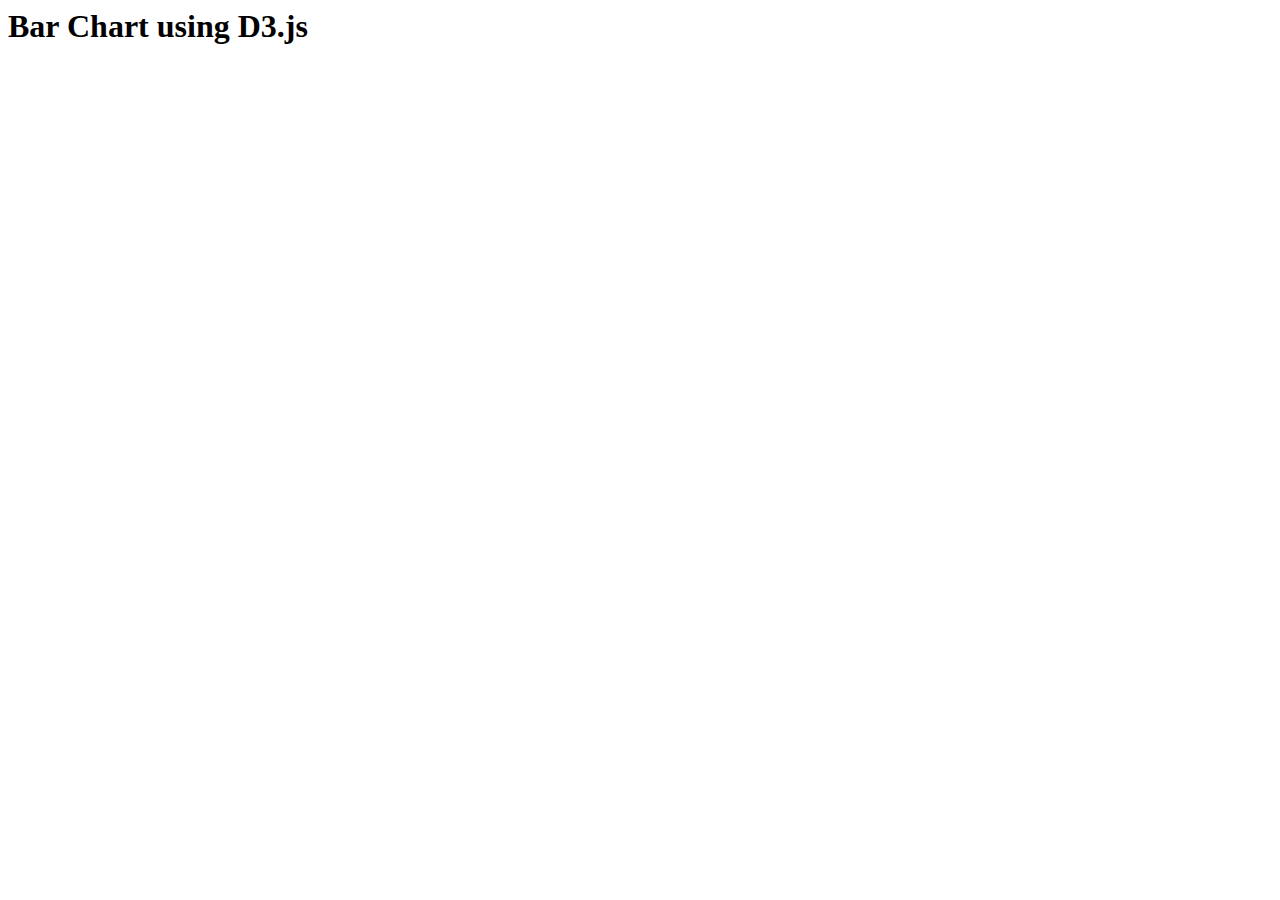
<file: D3 Visualization Code/index.html>
<html>
    <head>
        <link rel="stylesheet" />
        <title>Learn D3.js</title>
        <link rel="stylesheet" href="style.css" />
    </head>
    <body>
        <h1>Bar Chart using D3.js</h1>

        <svg class="bar-chart"></svg>

        <script src="https://d3js.org/d3.v4.min.js"></script>
        <script src="index.js"></script>
    </body>
</html>
</file>
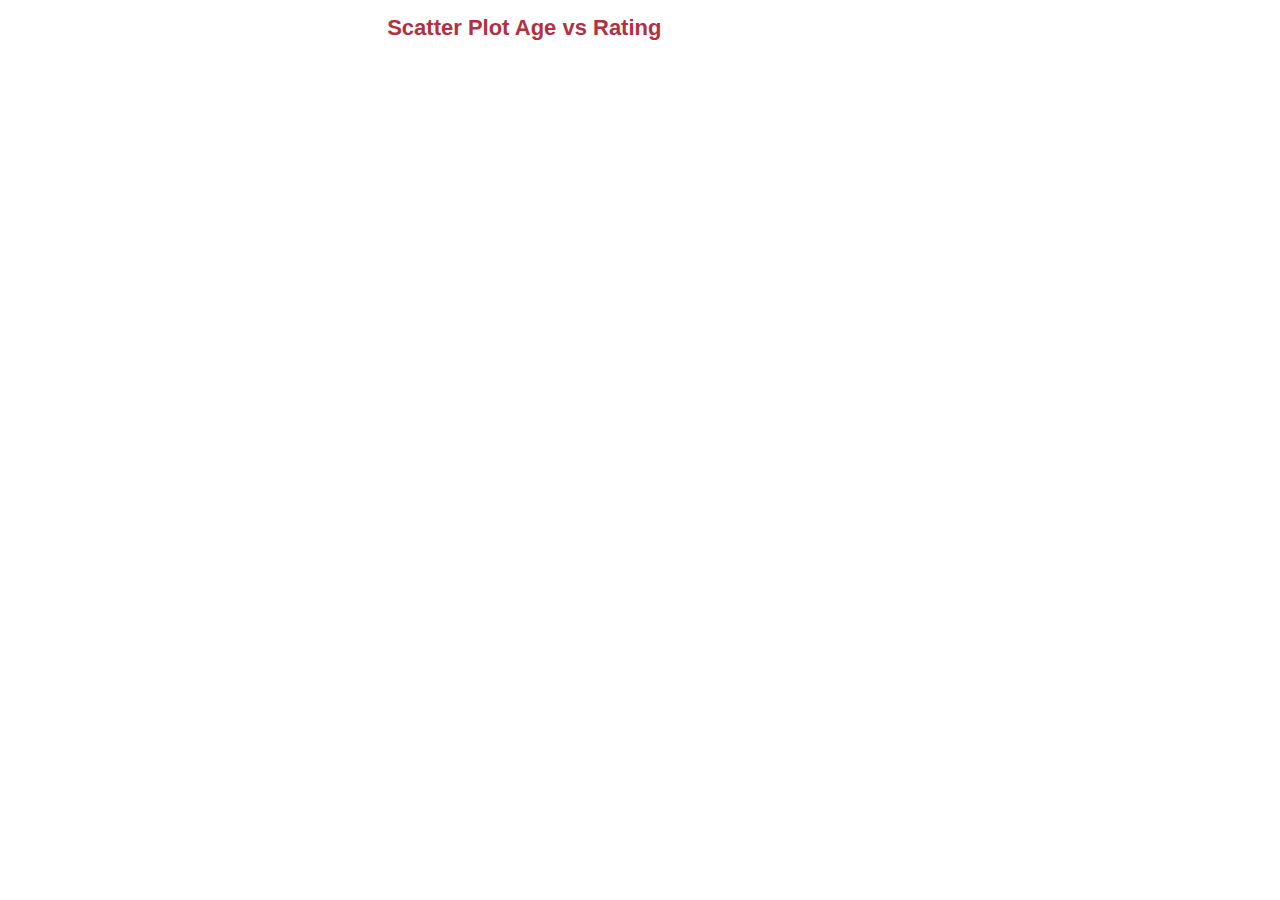
<file: D3 Visualization Code/scatterPlot.html>
<!DOCTYPE html>
<html>
    <meta charset="utf-8" />

    <!-- Example based on http://bl.ocks.org/mbostock/3887118 -->
    <!-- Tooltip example from http://www.d3noob.org/2013/01/adding-tooltips-to-d3js-graph.html -->
    <!-- Coding style based on http://gist.github.com/mbostock/5977197 -->

    <style>
        body {
            font: 11px sans-serif;
        }
        svg {
            margin-left: 20%;
        }

        h1 {
            margin-left: 30%;
            color: #b33040;
        }

        .axis path,
        .axis line {
            fill: none;
            stroke: #000;
            shape-rendering: crispEdges;
        }

        .dot {
            /* stroke: #000; */
        }

        .label {
            font-size: 20px;
        }

        .tooltip {
            position: absolute;
            width: 200px;
            height: 28px;
            pointer-events: none;
        }
    </style>
    <body>
        <script src="https://d3js.org/d3.v3.min.js"></script>
        <h1>Scatter Plot Age vs Rating</h1>
        <script>
            var margin = { top: 40, right: 140, bottom: 60, left: 100 },
                width = 960 - margin.left - margin.right,
                height = 500 - margin.top - margin.bottom;
            // width = 760 - margin.left - margin.right,
            // height = 300 - margin.top - margin.bottom;

            /*
             * value accessor - returns the value to encode for a given data object.
             * scale - maps value to a visual display encoding, such as a pixel position.
             * map function - maps from data value to display value
             * axis - sets up axis
             */

            // setup x
            var xValue = function (d) {
                    return d.Age;
                }, // data -> value
                xScale = d3.scale.linear().range([0, width]), // value -> display
                xMap = function (d) {
                    return xScale(xValue(d));
                }, // data -> display
                xAxis = d3.svg.axis().scale(xScale).orient("bottom");

            // setup y
            var yValue = function (d) {
                    return d.Rating;
                }, // data -> value
                yScale = d3.scale.linear().range([height, 0]), // value -> display
                yMap = function (d) {
                    return yScale(yValue(d));
                }, // data -> display
                yAxis = d3.svg.axis().scale(yScale).orient("left");

            // setup fill color
            var cValue = function (d) {
                    return d["Class Name"];
                },
                color = d3.scale.category10();

            // add the graph canvas to the body of the webpage
            var svg = d3
                .select("body")
                .append("svg")
                .attr("width", width + margin.left + margin.right)
                .attr("height", height + margin.top + margin.bottom)
                .append("g")
                .attr(
                    "transform",
                    "translate(" + margin.left + "," + margin.top + ")"
                );

            // add the tooltip area to the webpage
            var tooltip = d3
                .select("body")
                .append("div")
                .attr("class", "tooltip")
                .style("opacity", 0);

            // load data
            d3.csv("Womens Clothing E-Commerce Reviews.csv", function (
                error,
                data
            ) {
                classlist = [
                    "Dresses",
                    "Knits",
                    "Blouses",
                    "Sweaters",
                    "Pants",
                ];
                // change string (from CSV) into number format
                data.forEach(function (d) {
                    //do something
                    if (d["Class Name"] === "Dresses") {
                        d.Rating = +d.Rating;
                        d.Age = +d.Age;
                    }

                    //    console.log(d);
                });

                // don't want dots overlapping axis, so add in buffer to data domain
                xScale.domain([
                    d3.min(data, xValue) - 1,
                    d3.max(data, xValue) + 1,
                ]);
                yScale.domain([
                    d3.min(data, yValue) - 1,
                    d3.max(data, yValue) + 1,
                ]);

                // x-axis
                svg.append("g")
                    .attr("class", "x axis")
                    .attr("transform", "translate(0," + height + ")")
                    .call(xAxis)
                    .append("text")
                    .attr("class", "label")
                    .attr("x", width / 2)
                    .attr("y", 30)
                    .style("text-anchor", "end")
                    .text("Age");

                // y-axis
                svg.append("g")
                    .attr("class", "y axis")
                    .call(yAxis)
                    .append("text")
                    .attr("class", "label")
                    .attr("transform", "rotate(-90)")
                    .attr("y", -50)
                    .attr("x", -height / 2)
                    .attr("dy", ".71em")
                    .style("text-anchor", "end")
                    .text("Rating");

                // draw dots
                svg.selectAll(".dot")
                    .data(data)
                    .enter()
                    .append("circle")
                    .attr("class", "dot")
                    .attr("r", 3.5)
                    .attr("cx", xMap)
                    .attr("cy", yMap)
                    .style("fill", function (d) {
                        return color(cValue(d));
                    })
                    .on("mouseover", function (d) {
                        tooltip
                            .transition()
                            .duration(200)
                            .style("opacity", 0.9);
                        tooltip
                            .html(
                                d["Class Name"] +
                                    "<br/> (" +
                                    xValue(d) +
                                    ", " +
                                    yValue(d) +
                                    ")"
                            )
                            .style("left", d3.event.pageX + 5 + "px")
                            .style("top", d3.event.pageY - 28 + "px");
                    })
                    .on("mouseout", function (d) {
                        tooltip.transition().duration(500).style("opacity", 0);
                    });

                // draw legend
                var legend = svg
                    .selectAll(".legend")
                    .data(color.domain())
                    .enter()
                    .append("g")
                    .attr("class", "legend")
                    .attr("transform", function (d, i) {
                        return "translate(100," + i * 20 + ")";
                    });

                // draw legend colored rectangles
                legend
                    .append("rect")
                    .attr("x", width - 18)
                    .attr("width", 18)
                    .attr("height", 18)
                    .style("fill", color);

                // draw legend text
                legend
                    .append("text")
                    .attr("x", width - 24)
                    .attr("y", 9)
                    .attr("dy", ".35em")
                    .style("text-anchor", "end")
                    .text(function (d) {
                        return d;
                    });
            });
        </script>
    </body>
</html>
</file>
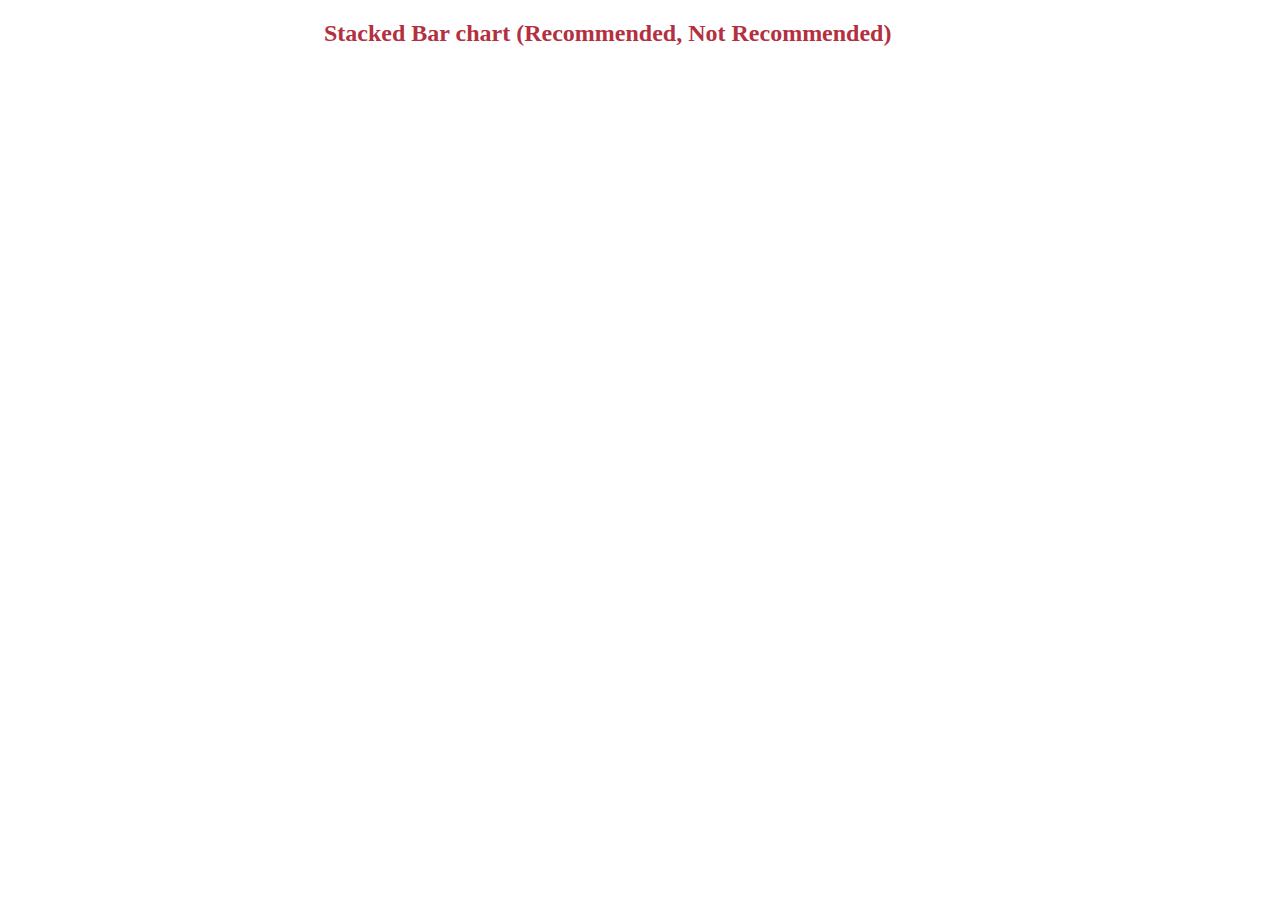
<file: D3 Visualization Code/stackedBar.html>
<!DOCTYPE html>
<html lang="en">
    <head>
        <meta charset="UTF-8" />
        <title>d3.js learning</title>
        <script src="https://d3js.org/d3.v3.min.js" charset="utf-8"></script>
        <style type="text/css">
            svg {
                font: 10px sans-serif;
                shape-rendering: crispEdges;
            }

            .axis path,
            .axis line {
                fill: none;
                stroke: #000;
            }

            path.domain {
                stroke: none;
            }

            .y .tick line {
                stroke: #ddd;
            }

            svg {
                margin-left: 25%;
            }

            h2 {
                margin-left: 25%;
                color: #b33040;
            }
        </style>
    </head>
    <body>
        <h2>Stacked Bar chart (Recommended, Not Recommended)</h2>
        <script type="text/javascript">
            // Setup svg using Bostock's margin convention

            var margin = { top: 20, right: 160, bottom: 35, left: 30 };

            var width = 960 - margin.left - margin.right,
                height = 500 - margin.top - margin.bottom;

            var svg = d3
                .select("body")
                .append("svg")
                .attr("width", width + margin.left + margin.right)
                .attr("height", height + margin.top + margin.bottom)
                .append("g")
                .attr(
                    "transform",
                    "translate(" + margin.left + "," + margin.top + ")"
                );

            /* Data in strings like it would be if imported from a csv */

            var data = [
                {
                    class: "Dresses",
                    recommended: "5118",
                    notRecommended: "1216",
                },
                {
                    class: "Knits",
                    recommended: "3961",
                    notRecommended: "883",
                },
                {
                    class: "Blouses",
                    recommended: "2508",
                    notRecommended: "588",
                },
                {
                    class: "Sweaters",
                    recommended: "1143",
                    notRecommended: "285",
                },
                {
                    class: "Pants",
                    recommended: "1156",
                    notRecommended: "232",
                },
            ];

            // Transpose the data into layers
            var dataset = d3.layout.stack()(
                ["recommended", "notRecommended"].map(function (fruit) {
                    return data.map(function (d) {
                        return { x: d.class, y: +d[fruit] };
                    });
                })
            );

            // Set x, y and colors
            var x = d3.scale
                .ordinal()
                .domain(
                    dataset[0].map(function (d) {
                        return d.x;
                    })
                )
                .rangeRoundBands([10, width - 10], 0.02);

            var y = d3.scale
                .linear()
                .domain([
                    0,
                    d3.max(dataset, function (d) {
                        return d3.max(d, function (d) {
                            return d.y0 + d.y;
                        });
                    }),
                ])
                .range([height, 0]);

            var colors = ["b33040", "#d25c4d"];

            // Define and draw axes
            var yAxis = d3.svg
                .axis()
                .scale(y)
                .orient("left")
                .ticks(5)
                .tickSize(-width, 0, 0)
                .tickFormat(function (d) {
                    return d;
                });

            var xAxis = d3.svg
                .axis()
                .scale(x)
                .orient("bottom")
                .tickFormat(function (d) {
                    return d;
                });

            svg.append("g").attr("class", "y axis").call(yAxis);

            svg.append("g")
                .attr("class", "x axis")
                .attr("transform", "translate(0," + height + ")")
                .call(xAxis);

            // Create groups for each series, rects for each segment
            var groups = svg
                .selectAll("g.cost")
                .data(dataset)
                .enter()
                .append("g")
                .attr("class", "cost")
                .style("fill", function (d, i) {
                    return colors[i];
                });

            var rect = groups
                .selectAll("rect")
                .data(function (d) {
                    return d;
                })
                .enter()
                .append("rect")
                .attr("x", function (d) {
                    return x(d.x);
                })
                .attr("y", function (d) {
                    return y(d.y0 + d.y);
                })
                .attr("height", function (d) {
                    return y(d.y0) - y(d.y0 + d.y);
                })
                .attr("width", x.rangeBand())
                .on("mouseover", function () {
                    tooltip.style("display", null);
                })
                .on("mouseout", function () {
                    tooltip.style("display", "none");
                })
                .on("mousemove", function (d) {
                    var xPosition = d3.mouse(this)[0] - 15;
                    var yPosition = d3.mouse(this)[1] - 25;
                    tooltip.attr(
                        "transform",
                        "translate(" + xPosition + "," + yPosition + ")"
                    );
                    tooltip.select("text").text(d.y);
                });

            // Draw legend
            var legend = svg
                .selectAll(".legend")
                .data(colors)
                .enter()
                .append("g")
                .attr("class", "legend")
                .attr("transform", function (d, i) {
                    return "translate(30," + i * 19 + ")";
                });

            legend
                .append("rect")
                .attr("x", width - 18)
                .attr("width", 18)
                .attr("height", 18)
                .style("fill", function (d, i) {
                    return colors.slice().reverse()[i];
                });

            legend
                .append("text")
                .attr("x", width + 5)
                .attr("y", 9)
                .attr("dy", ".35em")
                .style("text-anchor", "start")
                .text(function (d, i) {
                    switch (i) {
                        case 0:
                            return "notRecommended";
                        case 1:
                            return "Recommended";
                    }
                });

            // Prep the tooltip bits, initial display is hidden
            var tooltip = svg
                .append("g")
                .attr("class", "tooltip")
                .style("display", "none");

            tooltip
                .append("rect")
                .attr("width", 30)
                .attr("height", 20)
                .attr("fill", "white")
                .style("opacity", 0.5);

            tooltip
                .append("text")
                .attr("x", 15)
                .attr("dy", "1.2em")
                .style("text-anchor", "middle")
                .attr("font-size", "12px")
                .attr("font-weight", "bold");
        </script>
    </body>
</html>
</file>
<file: D3 Visualization Code/style.css>
.tick > text {
    font-size: 20px;
}
</file>
